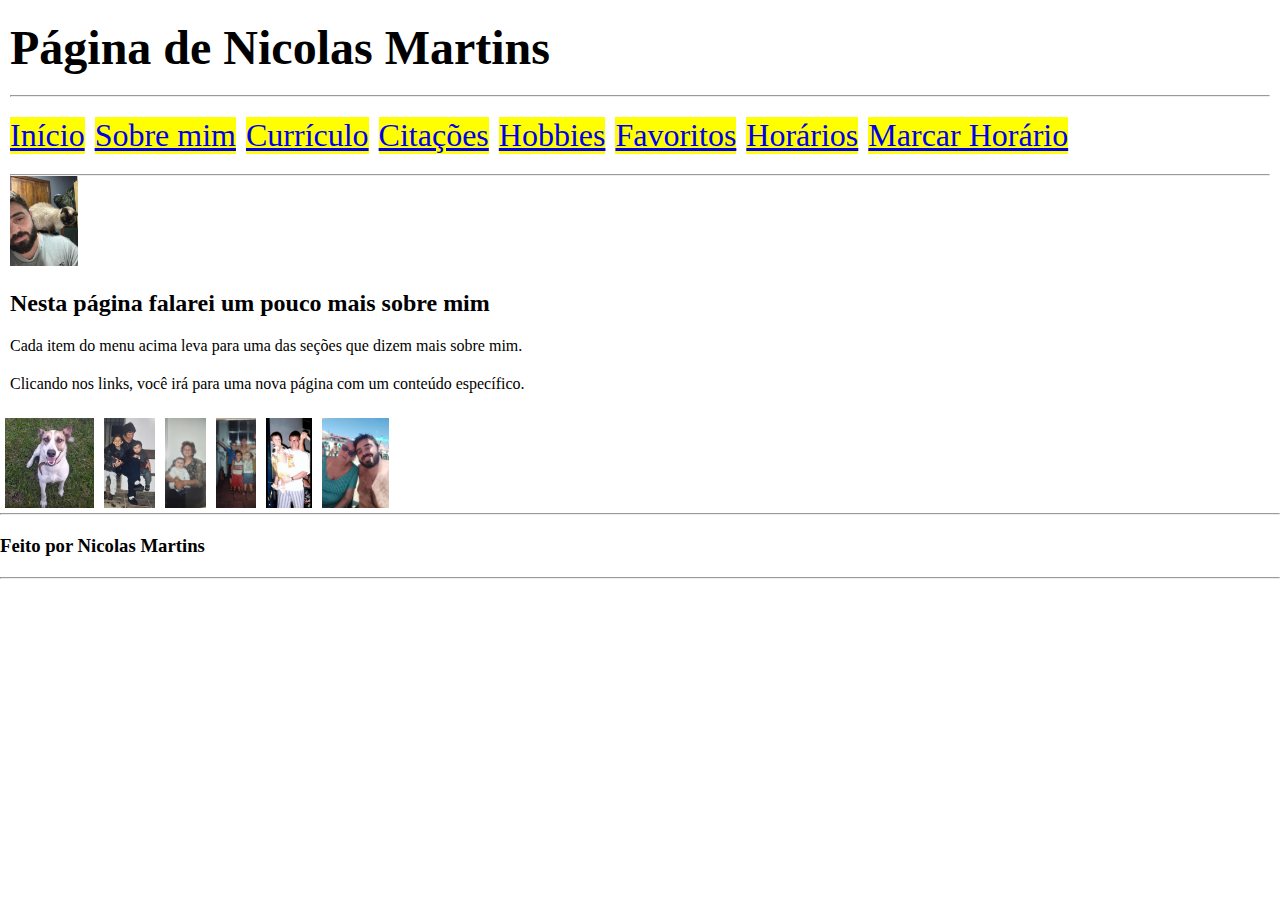
<file: index.html>
<!DOCTYPE html>
<html lang="pt-br">

<head>
    <meta charset="UTF-8">
    <meta name="viewport" content="width=device-width, initial-scale=1.0">
    <link rel="stylesheet" href="style.css">
    <title>Página Nicolas Martins</title>
</head>

<body>
    <header class="header">
        <h1 class="header__title">Página de Nicolas Martins</h1>
        <hr>
        <nav class="navbar">
            <ul class="navbar__list">
                <li class="navbar__item">
                    <a class="navbar__link" href="#">Início</a>
                </li>
                <li class="navbar__item">
                    <a class="navbar__link" href="./about.html">Sobre mim</a>
                </li>
                <li class="navbar__item">
                    <a class="navbar__link" href="./resume.html">Currículo</a>
                </li>
                <li class="navbar__item">
                    <a class="navbar__link" href="./cite.html">Citações</a>
                </li>
                <li class="navbar__item">
                    <a class="navbar__link" href="./hobbies.html">Hobbies</a>
                </li>
                <li class="navbar__item">
                    <a class="navbar__link" href="./favorite.html">Favoritos</a>
                </li>
                <li class="navbar__item">
                    <a class="navbar__link" href="./schedule.html">Horários</a>
                </li>
                <li class="navbar__item">
                    <a class="navbar__link" href="./agenda.html">Marcar Horário</a>
                </li>
            </ul>
        </nav>
        <hr>
        <img class="hero-image" src="./assets/imagem7.jpg" alt="hero">
    </header>

    <main class="main-content">
        <h2 class="main-content__title">Nesta página falarei um pouco mais sobre mim</h2>

        <p class="main-content__paragraph">Cada item do menu acima leva para uma das seções que dizem mais sobre mim.</p>

        <p class="main-content__paragraph">Clicando nos links, você irá para uma nova página com um conteúdo específico.</p>
    </main>

    <div class="photo-container">
        <img src="./assets/imagem1.jpg" alt="Lineuzinho">
        <img src="./assets/imagem2.jpg" alt="irmão">
        <img src="./assets/imagem3.jpg" alt="vó">
        <img src="./assets/imagem4.jpg" alt="primos">
        <img src="./assets/imagem5.jpg" alt="pai">
        <img src="./assets/imagem8.jpg" alt="Mãe">

    </div>

    <footer class="footer">
        <hr>
        <h3 class="footer__author">Feito por Nicolas Martins</h3>
        <hr>
    </footer>
</body>

</html>
</file>
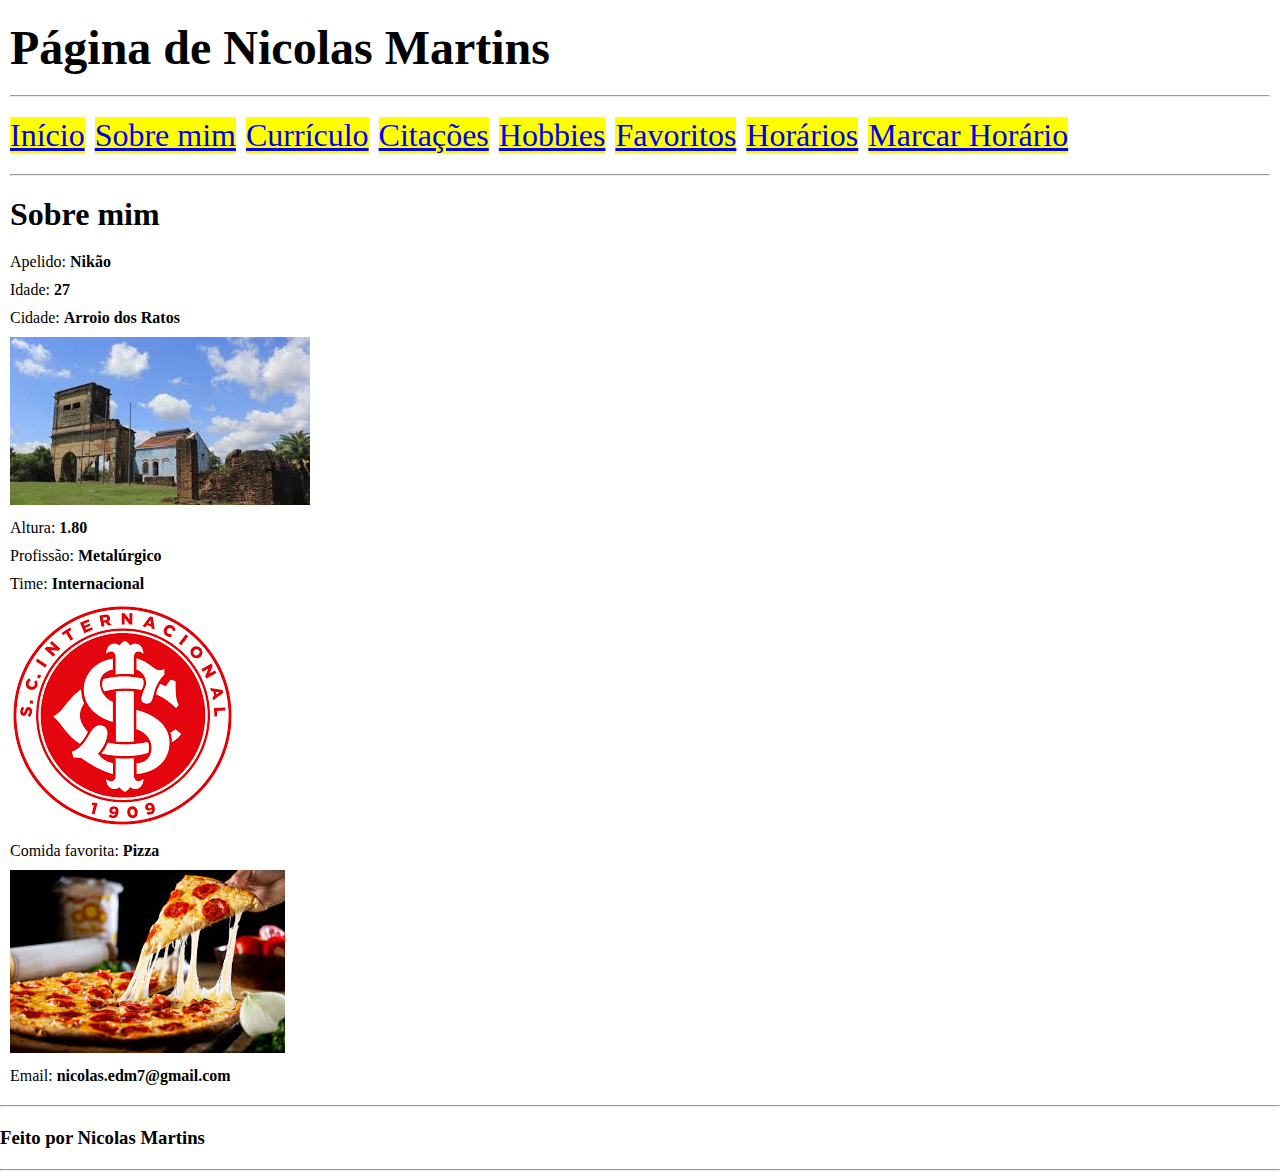
<file: about.html>
<!DOCTYPE html>
<html lang="pt-br">

<head>
    <meta charset="UTF-8">
    <meta name="viewport" content="width=device-width, initial-scale=1.0">
    <link rel="stylesheet" href="style.css">
    <title>Sobre Nicolas Martins</title>
</head>

<body>
    <header class="header">
        <h1 class="header__title">Página de Nicolas Martins</h1>
        <hr>
        <nav class="navbar">
            <ul class="navbar__list">
                <li class="navbar__item">
                    <a class="navbar__link" href="./index.html">Início</a>
                </li>
                <li class="navbar__item">
                    <a class="navbar__link" href="#">Sobre mim</a>
                </li>
                <li class="navbar__item">
                    <a class="navbar__link" href="./resume.html">Currículo</a>
                </li>
                <li class="navbar__item">
                    <a class="navbar__link" href="./cite.html">Citações</a>
                </li>
                <li class="navbar__item">
                    <a class="navbar__link" href="./hobbies.html">Hobbies</a>
                </li>
                <li class="navbar__item">
                    <a class="navbar__link" href="./favorite.html">Favoritos</a>
                </li>
                <li class="navbar__item">
                    <a class="navbar__link" href="./schedule.html">Horários</a>
                </li>
                <li class="navbar__item">
                    <a class="navbar__link" href="./agenda.html">Marcar Horário</a>
                </li>
            </ul>
        </nav>
        <hr>
    </header>

    <section class="about-me section">
      <h2 class="about-me__title section__title">Sobre mim</h2>

      <ul class="section__c-list">
        <li class="section__c-list__item">Apelido: <b>Nikão</b></li>
        <li class="section__c-list__item">Idade: <b>27</b></li>
        <li class="section__c-list__item">Cidade: <b>Arroio dos Ratos</b></li>
        <img src="./assets/arroio dos ratos.jpeg" alt="arroio dos ratos">
        <li class="section__c-list__item">Altura: <b>1.80</b></li>
        <li class="section__c-list__item">Profissão: <b>Metalúrgico</b></li>
        <li class="section__c-list__item">Time: <b>Internacional</b></li>
        <img src="./assets/inter.png" alt="internacional">
        <li class="section__c-list__item">Comida favorita: <b>Pizza</b></li>
        <img src="./assets/pizza.jpeg" alt="pizza">
        <li class="section__c-list__item">Email: <b>nicolas.edm7@gmail.com</b></li>
      </ul>
    </section>

    <footer class="footer">
        <hr>
        <h3 class="footer__author">Feito por Nicolas Martins</h3>
        <hr>
    </footer>
</body>

</html>
</file>
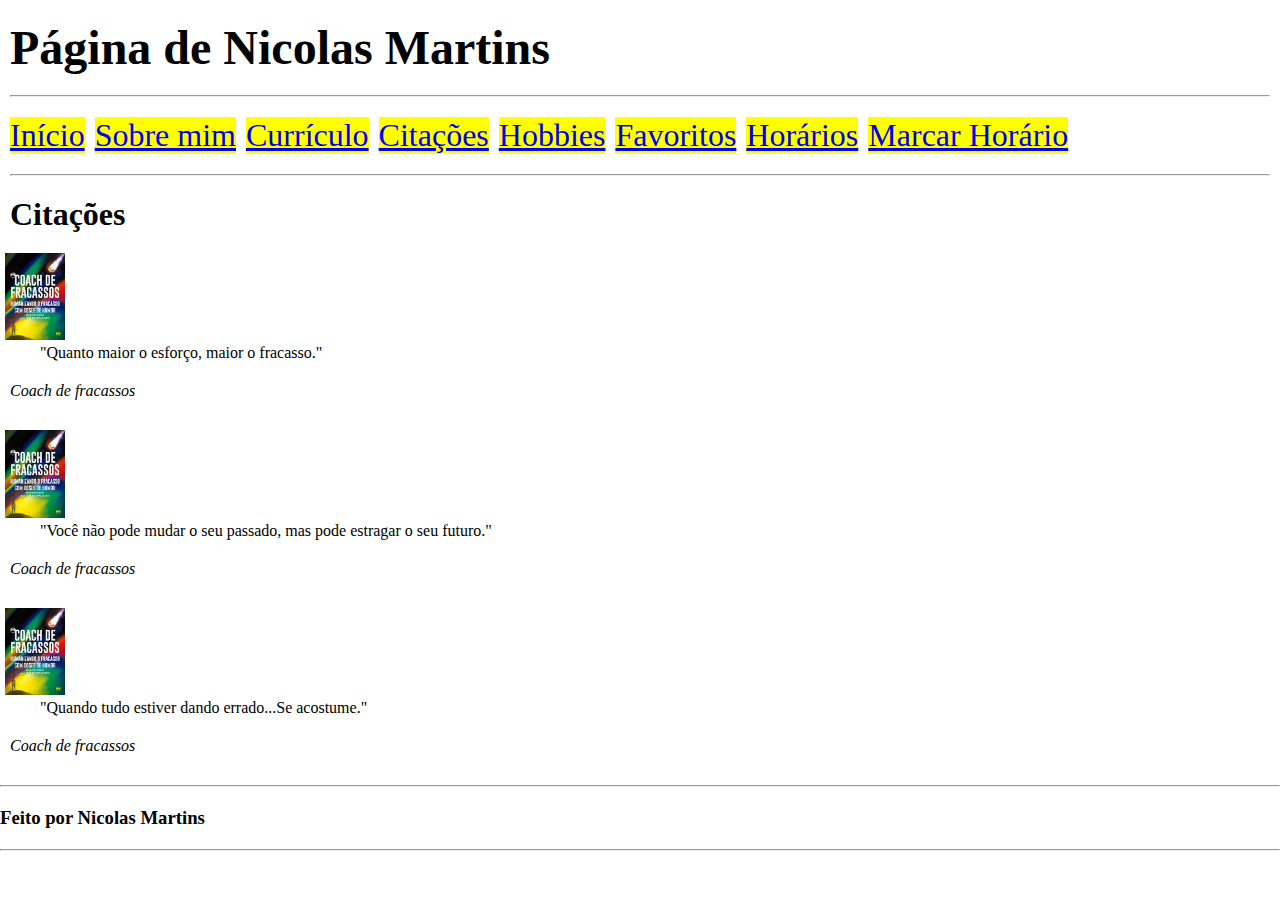
<file: cite.html>
<!DOCTYPE html>
<html lang="pt-br">

<head>
    <meta charset="UTF-8">
    <meta name="viewport" content="width=device-width, initial-scale=1.0">
    <link rel="stylesheet" href="style.css">
    <title>Citações Nicolas Martins</title>
</head>

<body>
    <header class="header">
        <h1 class="header__title">Página de Nicolas Martins</h1>
        <hr>
        <nav class="navbar">
            <ul class="navbar__list">
                <li class="navbar__item">
                    <a class="navbar__link" href="index.html">Início</a>
                </li>
                <li class="navbar__item">
                    <a class="navbar__link" href="./about.html">Sobre mim</a>
                </li>
                <li class="navbar__item">
                    <a class="navbar__link" href="./resume.html">Currículo</a>
                </li>
                <li class="navbar__item">
                    <a class="navbar__link" href="#">Citações</a>
                </li>
                <li class="navbar__item">
                    <a class="navbar__link" href="./hobbies.html">Hobbies</a>
                </li>
                <li class="navbar__item">
                    <a class="navbar__link" href="./favorite.html">Favoritos</a>
                </li>
                <li class="navbar__item">
                    <a class="navbar__link" href="./schedule.html">Horários</a>
                </li>
                <li class="navbar__item">
                    <a class="navbar__link" href="./agenda.html">Marcar Horário</a>
                </li>
            </ul>
        </nav>
        <hr>
    </header>

    <section class="cite section">
        <h2 class="section__title">Citações</h2>

        <blockquote class="cite__container">
            <img class="cite__container__image" src="./assets/coach-de-fracassos.jpeg" alt="coach-de-fracassos">
            <p class="cite__phrase">"Quanto maior o esforço, maior o fracasso."</p>
            <footer><cite class="cite__author">Coach de fracassos</cite></footer>
        </blockquote>

        <blockquote class="cite__container">
            <img class="cite__container__image" src="./assets/coach-de-fracassos.jpeg" alt="coach-de-fracassos">
            <p class="cite__phrase">"Você não pode mudar o seu passado, mas pode estragar o seu futuro."</p>
            <footer><cite class="cite__author">Coach de fracassos</cite></footer>
        </blockquote>

        <blockquote class="cite__container">
            <img class="cite__container__image" src="./assets/coach-de-fracassos.jpeg" alt="coach-de-fracassos">
            <p class="cite__phrase">"Quando tudo estiver dando errado...Se acostume."</p>
            <footer><cite class="cite__author">Coach de fracassos</cite></footer>
        </blockquote>
    </section>

    <footer class="footer">
        <hr>
        <h3 class="footer__author">Feito por Nicolas Martins</h3>
        <hr>
    </footer>
</body>

</html>
</file>
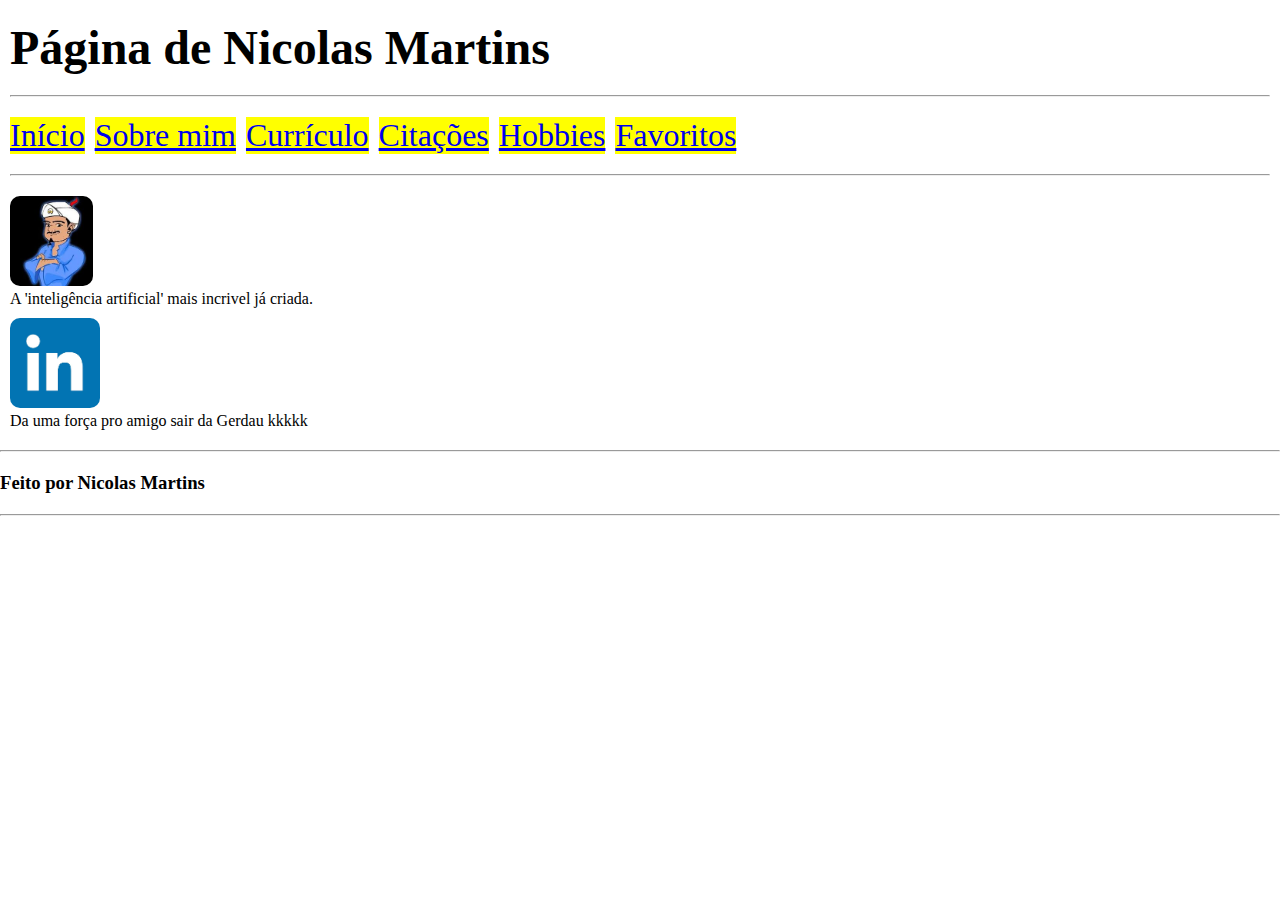
<file: favorite.html>
<!DOCTYPE html>
<html lang="pt-br">

<head>
    <meta charset="UTF-8">
    <meta name="viewport" content="width=device-width, initial-scale=1.0">
    <link rel="stylesheet" href="style.css">
    <title>Favoritos Nicolas Martins</title>
</head>

<body>
    <header class="header">
        <h1 class="header__title">Página de Nicolas Martins</h1>
        <hr>
        <nav class="navbar">
            <ul class="navbar__list">
                <li class="navbar__item">
                    <a class="navbar__link" href="./index.html">Início</a>
                </li>
                <li class="navbar__item">
                    <a class="navbar__link" href="./about.html">Sobre mim</a>
                </li>
                <li class="navbar__item">
                    <a class="navbar__link" href="./resume.html">Currículo</a>
                </li>
                <li class="navbar__item">
                    <a class="navbar__link" href="./cite.html">Citações</a>
                </li>
                <li class="navbar__item">
                    <a class="navbar__link" href="./hobbies.html">Hobbies</a>
                </li>
                <li class="navbar__item">
                    <a class="navbar__link" href="./favorite.html">Favoritos</a>
                </li>
            </ul>
        </nav>
        <hr>
    </header>

    <section class="favorite section">
        <ul class="favorite__c-list section__c-list">
            <li class="favorite__c-list__item section__c-list__item">
                <a href="https://pt.akinator.com/">
                    <img class="favorite__item__image" src="./assets/akinator.jpeg" alt="akinator">
                </a>
                <p>A 'inteligência artificial' mais incrivel já criada.</p>
            </li>
            <li class="favorite__c-list__item section__c-list__item">
                <a href="https://www.linkedin.com/in/nicolasedm/">
                    <img class="favorite__item__image" src="./assets/linkedin.png" alt="linkedin">
                </a>
                <p>Da uma força pro amigo sair da Gerdau kkkkk</p>
            </li>
        </ul>
    </section>

    <footer class="footer">
        <hr>
        <h3 class="footer__author">Feito por Nicolas Martins</h3>
        <hr>
    </footer>
</body>

</html>
</file>
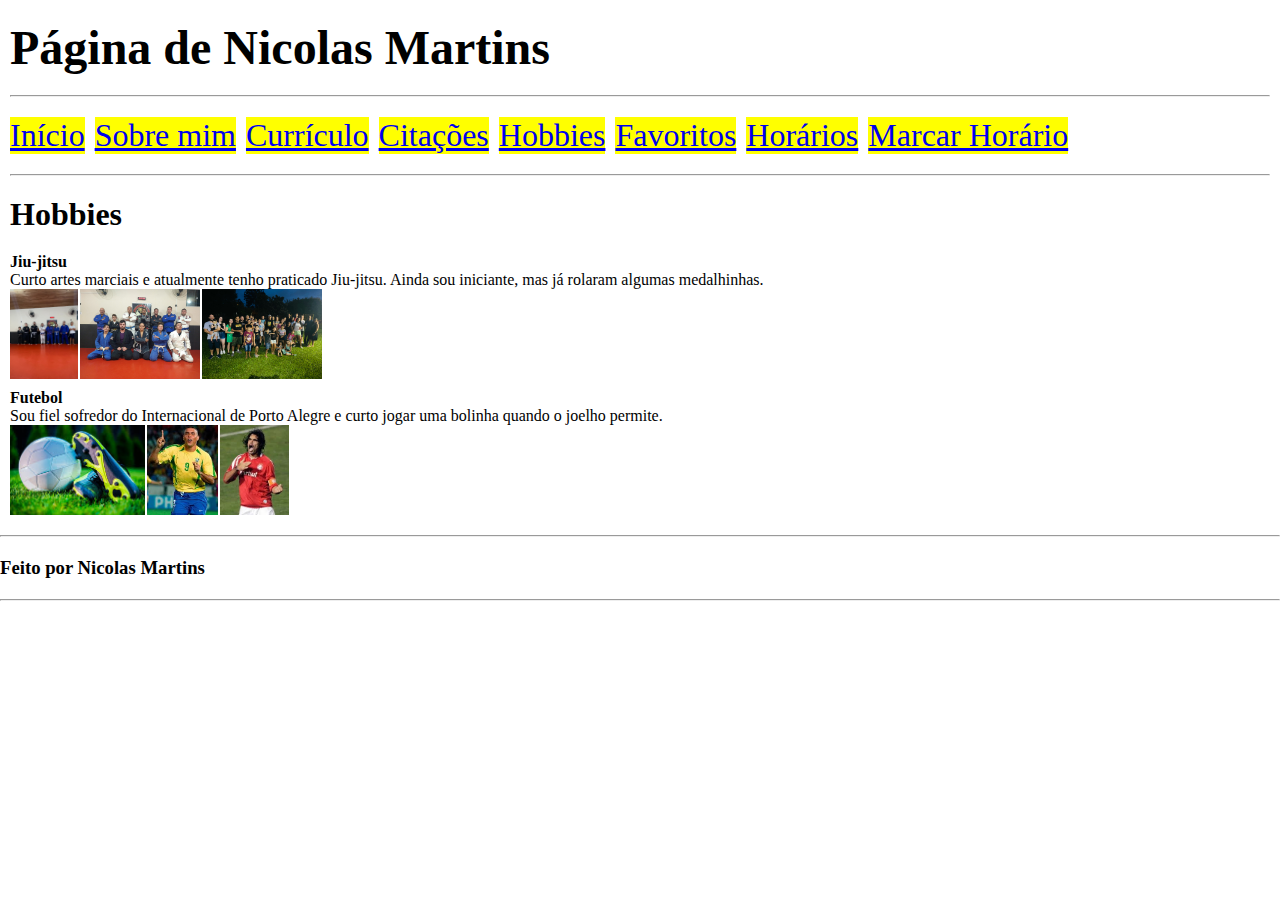
<file: hobbies.html>
<!DOCTYPE html>
<html lang="pt-br">

<head>
    <meta charset="UTF-8">
    <meta name="viewport" content="width=device-width, initial-scale=1.0">
    <link rel="stylesheet" href="style.css">
    <title>Hobbies Nicolas Martins</title>
</head>

<body>
    <header class="header">
        <h1 class="header__title">Página de Nicolas Martins</h1>
        <hr>
        <nav class="navbar">
            <ul class="navbar__list">
                <li class="navbar__item">
                    <a class="navbar__link" href="./index.html">Início</a>
                </li>
                <li class="navbar__item">
                    <a class="navbar__link" href="./about.html">Sobre mim</a>
                </li>
                <li class="navbar__item">
                    <a class="navbar__link" href="./resume.html">Currículo</a>
                </li>
                <li class="navbar__item">
                    <a class="navbar__link" href="./cite.html">Citações</a>
                </li>
                <li class="navbar__item">
                    <a class="navbar__link" href="#">Hobbies</a>
                </li>
                <li class="navbar__item">
                    <a class="navbar__link" href="./favorite.html">Favoritos</a>
                </li>
                <li class="navbar__item">
                    <a class="navbar__link" href="./schedule.html">Horários</a>
                </li>
                <li class="navbar__item">
                    <a class="navbar__link" href="./agenda.html">Marcar Horário</a>
                </li>
            </ul>
        </nav>
        <hr>
    </header>

    <section class="hobbies section">
        <h2 class="section__title"> Hobbies</h2>

        <ul class="hobbies__c-list section__c-list">
            <li class="hobbies__c-list__item section__c-list__item">
                <h4 class="hobbie">Jiu-jitsu</h4>
                <p class="hobbie__description">Curto artes marciais e atualmente tenho praticado Jiu-jitsu. Ainda sou
                    iniciante, mas já rolaram algumas medalhinhas.</p>
                <div class="hobbies__image__container">
                    <img src="./assets/imagem9.jpg" alt="treino-jiu">
                    <img src="./assets/imagem10.jpg" alt="treino-jiu">
                    <img src="./assets/imagem11.jpg" alt="turma-jiu">
                </div>
            </li>

            <li class="hobbies__c-list__item">
                <h4 class="hobbie">Futebol</h4>
                <p class="hobbie__description">Sou fiel sofredor do Internacional de Porto Alegre e curto jogar uma
                    bolinha quando o joelho permite.</p>
                <div class="hobbies__image__container">
                    <img src="./assets/imagem12.jpeg" alt="futebol">
                    <img src="./assets/imagem13.jpeg" alt="ronaldo fenomeno">
                    <img src="./assets/imagem14.jpeg" alt="fernandao">
                </div>
            </li>
        </ul>
    </section>

    <footer class="footer">
        <hr>
        <h3 class="footer__author">Feito por Nicolas Martins</h3>
        <hr>
    </footer>
</body>

</html>
</file>
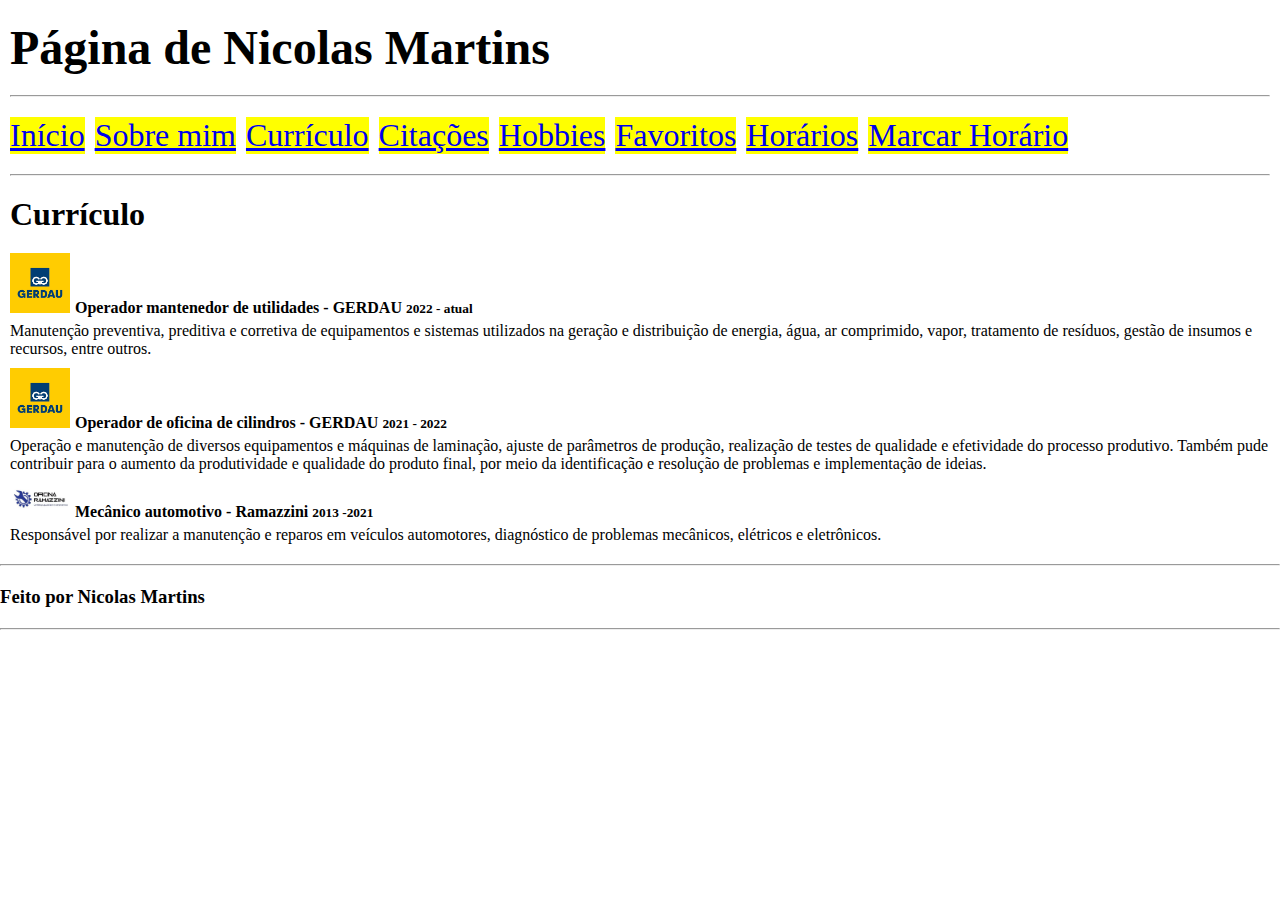
<file: resume.html>
<!DOCTYPE html>
<html lang="pt-br">

<head>
    <meta charset="UTF-8">
    <meta name="viewport" content="width=device-width, initial-scale=1.0">
    <link rel="stylesheet" href="style.css">
    <title>Currículo Nicolas Martins</title>
</head>

<body>
    <header class="header">
        <h1 class="header__title">Página de Nicolas Martins</h1>
        <hr>
        <nav class="navbar">
            <ul class="navbar__list">
                <li class="navbar__item">
                    <a class="navbar__link" href="./index.html">Início</a>
                </li>
                <li class="navbar__item">
                    <a class="navbar__link" href="./about.html">Sobre mim</a>
                </li>
                <li class="navbar__item">
                    <a class="navbar__link" href="#">Currículo</a>
                </li>
                <li class="navbar__item">
                    <a class="navbar__link" href="./cite.html">Citações</a>
                </li>
                <li class="navbar__item">
                    <a class="navbar__link" href="./hobbies.html">Hobbies</a>
                </li>
                <li class="navbar__item">
                    <a class="navbar__link" href="./favorite.html">Favoritos</a>
                </li>
                <li class="navbar__item">
                    <a class="navbar__link" href="./schedule.html">Horários</a>
                </li>
                <li class="navbar__item">
                    <a class="navbar__link" href="./agenda.html">Marcar Horário</a>
                </li>
            </ul>
        </nav>
        <hr>
    </header>

    <section class="resume section">
        <h2 class="resume__title section__title">Currículo</h2>

        <ul class="section__c-list resume__c-list">
            <li class="section__c-list__item">
                <div class="resume__job__container">
                    <img class="resume__image__item" src="./assets/gerdau.png" alt="gerdau-logo">
                    <h4 class="resume__job"><b>Operador mantenedor de utilidades - GERDAU <small>2022 -
                                atual</small></b>
                    </h4>
                </div>
                <p class="resume__job__description">Manutenção preventiva, preditiva e corretiva de equipamentos e
                    sistemas utilizados na geração e distribuição de energia, água, ar comprimido, vapor, tratamento de
                    resíduos, gestão de insumos e recursos, entre outros.</p>
            </li>

            <li class="section__c-list__item">
                <div class="resume__job__container">
                    <img class="resume__image__item" src="./assets/gerdau.png" alt="gerdau-logo">
                    <h4 class="resume__job"><b>Operador de oficina de cilindros - GERDAU <small>2021 - 2022</small></b>
                    </h4>
                </div>
                <p class="resume__job__description">Operação e manutenção de diversos equipamentos e máquinas de
                    laminação, ajuste de parâmetros de produção, realização de testes de qualidade e efetividade do
                    processo produtivo. Também pude contribuir para o aumento da produtividade e qualidade do produto
                    final, por meio da identificação e resolução de problemas e implementação de ideias.</p>
            </li>

            <li class="section__c-list__item">
                <div class="resume__job__container">
                    <img class="resume__image__item" src="./assets/ramazzini.jpeg" alt="ramazzini-logo">
                    <h4 class="resume__job"><b>Mecânico automotivo - Ramazzini <small>2013 -2021</small></b></h4>
                </div>
                <p class="resume__job__description">Responsável por realizar a manutenção e reparos em veículos
                    automotores, diagnóstico de problemas mecânicos, elétricos e eletrônicos.</p>
            </li>
        </ul>
    </section>

    <footer class="footer">
        <hr>
        <h3 class="footer__author">Feito por Nicolas Martins</h3>
        <hr>
    </footer>
</body>

</html>
</file>
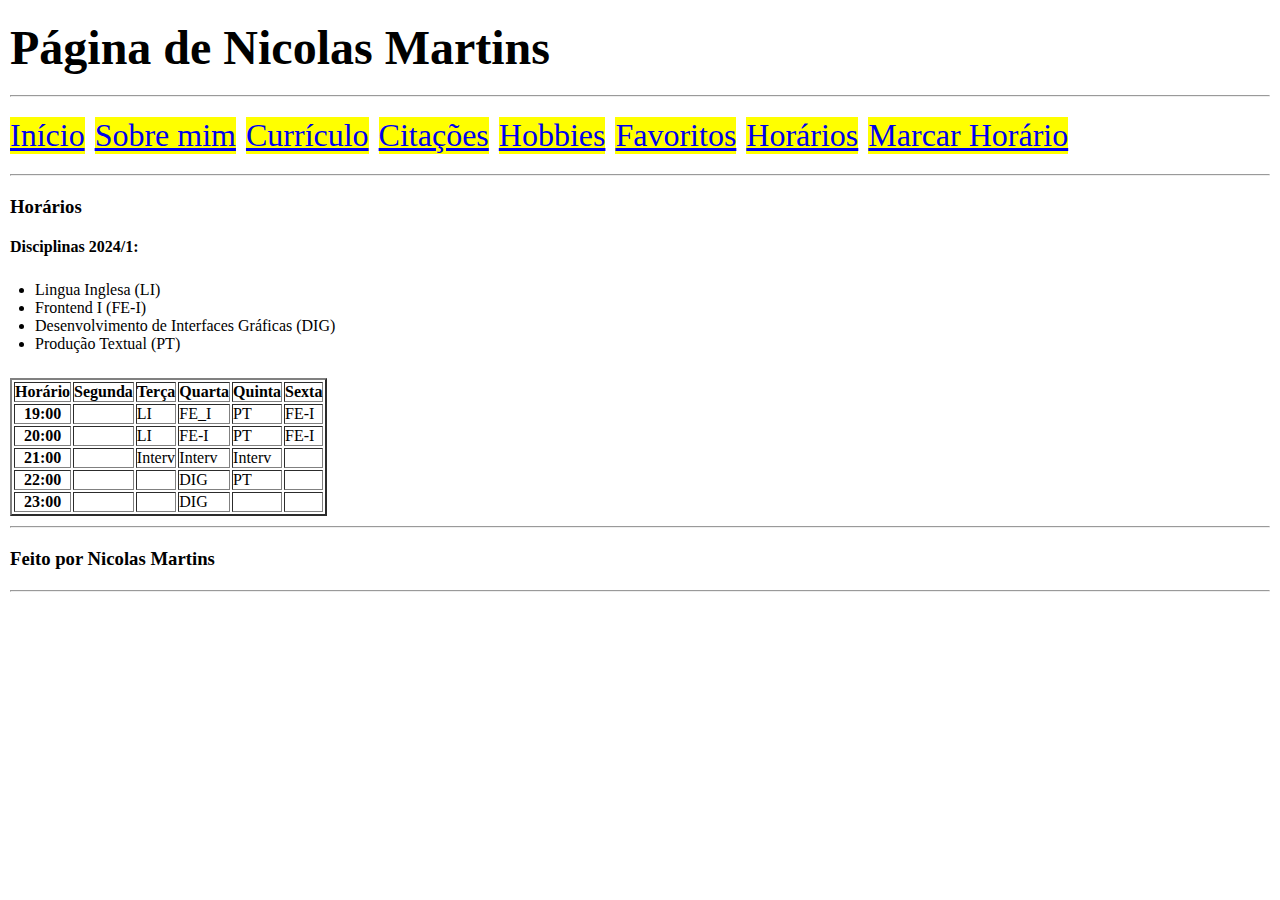
<file: schedule.html>
<!DOCTYPE html>
<html lang="pt-br">

<head>
    <meta charset="UTF-8">
    <meta name="viewport" content="width=device-width, initial-scale=1.0">
    <link rel="stylesheet" href="style.css">
    <title>Página Nicolas Martins</title>
</head>

<body>
    <header class="header">
        <h1 class="header__title">Página de Nicolas Martins</h1>
        <hr>
        <nav class="navbar">
            <ul class="navbar__list">
                <li class="navbar__item">
                    <a class="navbar__link" href="./index.html">Início</a>
                </li>
                <li class="navbar__item">
                    <a class="navbar__link" href="./about.html">Sobre mim</a>
                </li>
                <li class="navbar__item">
                    <a class="navbar__link" href="./resume.html">Currículo</a>
                </li>
                <li class="navbar__item">
                    <a class="navbar__link" href="./cite.html">Citações</a>
                </li>
                <li class="navbar__item">
                    <a class="navbar__link" href="./hobbies.html">Hobbies</a>
                </li>
                <li class="navbar__item">
                    <a class="navbar__link" href="./favorite.html">Favoritos</a>
                </li>
                <li class="navbar__item">
                    <a class="navbar__link" href="#">Horários</a>
                </li>
                <li class="navbar__item">
                    <a class="navbar__link" href="./agenda.html">Marcar Horário</a>
                </li>
            </ul>
        </nav>
        <hr>
        <h3 class="schedule__title">Horários</h3>

        <h4>Disciplinas 2024/1:</h4>
        <ul class="schedule__list">
            <li>Lingua Inglesa (LI)</li>
            <li>Frontend I (FE-I)</li>
            <li>Desenvolvimento de Interfaces Gráficas (DIG)</li>
            <li>Produção Textual (PT)</li>
        </ul>
        <table class="schedule__table" border="2">
            <thead>
              <tr>
                <th>Horário</th>
                <th>Segunda</th>
                <th>Terça</th>
                <th>Quarta</th>
                <th>Quinta</th>
                <th>Sexta</th>
              </tr>
            </thead>
            <tbody>
              <tr>
                <th>19:00</th>
                <td></td>
                <td>LI</td>
                <td>FE_I</td>
                <td>PT</td>
                <td>FE-I</td>
              </tr>
              <tr>
                <th>20:00</th>
                <td></td>
                <td>LI</td>
                <td>FE-I</td>
                <td>PT</td>
                <td>FE-I</td>
              </tr>
              <tr>
                <th>21:00</th>
                <td></td>
                <td>Interv</td>
                <td>Interv</td>
                <td>Interv</td>
                <td></td>
              </tr>
              <tr>
                <th>22:00</th>
                <td></td>
                <td></td>
                <td>DIG</td>
                <td>PT</td>
                <td></td>
              </tr>
              <tr>
                <th>23:00</th>
                <td></td>
                <td></td>
                <td>DIG</td>
                <td></td>
                <td></td>
              </tr>
            </tbody>
          </table>
    <footer class="footer">
        <hr>
        <h3 class="footer__author">Feito por Nicolas Martins</h3>
        <hr>
    </footer>
</body>

</html>
</file>
<file: style.css>
* {
    padding: 0;
    margin: 0;
}

.header {
    margin: 0 10px;
}

.header__title {
    font-size: 3rem;
    margin: 20px 0;
}

.navbar {
    margin: 10px 0;
    font-size: 2rem;
}

.navbar__list {
    margin: 20px 0;
    display: flex;
    list-style: none;
}

.navbar__item {
    margin-right: 10px;
    background-color: rgb(255, 255, 0);
}

.hero-image {
    height: 10vh;
}

.main-content {
    margin: 10px;
}

.main-content__title {
    margin: 20px 0;
}

.main-content__paragraph {
    margin: 20px 0;
}

.photo-container {
display: flex;
max-width: 100%;
}

.photo-container > img {
    height: 10vh;
    margin: 5px;
}

.section {
    margin: 20px 0;
}

.section__title {
    font-size: 2rem;
    margin: 0 0 20px 10px;
}

.section__c-list {
    margin: 0 10px;
}

.section__c-list__item {
    margin: 10px 0;
}

.resume__job__description {
    margin-top: 5px;
}

.resume__job__container {
    display: flex;
    align-items: baseline;
}

.resume__image__item {
    display: flex;
    width: 60px;
    margin-right: 5px;
}

.cite__container {
    margin: 0 0 30px 0;
}

.cite__container__image {
    width: 60px;
    margin-left: 5px;
}

.cite__phrase {
    margin: 0 0 20px 40px;
}

.cite__author {
    margin: 0 0 0 10px;
}

.hobbies__image__container {
    display: flex;
    height: 10vh;
}

.hobbies__image__container > img {
    margin-right: 2px;
}

.favorite__item__image{
    height: 10vh;
    border-radius: 10px;
}

.schedule__title {
    margin: 20px 0;
}

.schedule__list {
    margin: 25px 10px 25px 25px;
}

.schedule__table {
    margin-bottom: 10px;
}

.footer {
    margin: 0 0px;
}

.footer__author {
    margin: 20px 0;
}
</file>
